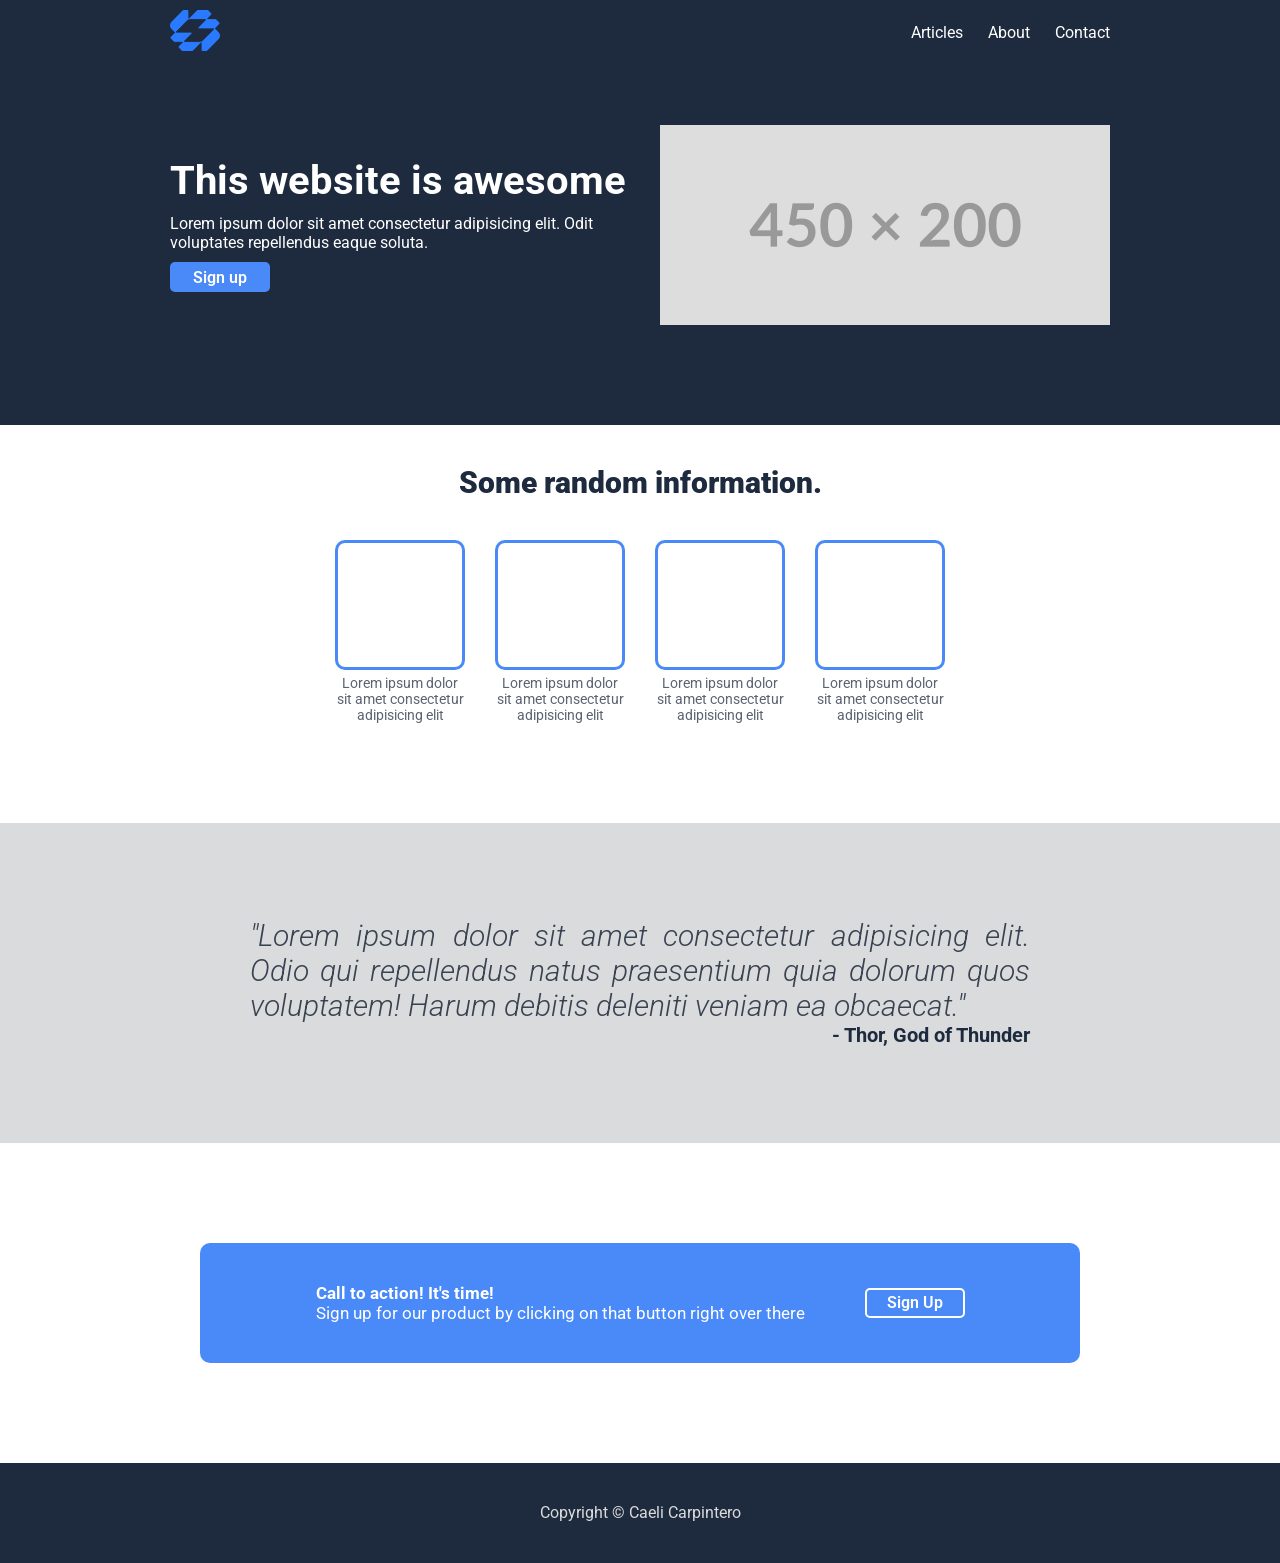
<file: landing_page/index.html>
<!DOCTYPE html>
<html lang="en">
<head>
  <meta charset="UTF-8">
  <meta name="viewport" content="width=device-width, initial-scale=1.0">
  <link rel="stylesheet" href="style.css">
  <title>Home</title>
</head>
<body>
  <nav>
    <a href="#"><img src="img/logoipsum.png" alt="logo" class="logoImg"></a>

    <ul>
      <li><a href="#">Articles</a></li>
      <li><a href="#">About</a></li>
      <li><a href="#">Contact</a></li>
    </ul>
  </nav>

  <header>
    <div class="headerText">
      <h1>This website is awesome</h1>
      <p>Lorem ipsum dolor sit amet consectetur adipisicing elit. Odit voluptates repellendus eaque soluta.</p>
      <a href="#">Sign up</a>
    </div>
    <img src="img/placeholder_image.png" alt="image placeholder"> 
  </header>

  <section class="randomInfo">
    <h3>Some random information.</h3>

    <div class="randomItems">
      <div class="item">
        <div></div>
        <p>Lorem ipsum dolor sit amet consectetur adipisicing elit</p>
      </div>
      <div class="item">
        <div></div>
        <p>Lorem ipsum dolor sit amet consectetur adipisicing elit</p>
      </div>
      <div class="item">
        <div></div>
        <p>Lorem ipsum dolor sit amet consectetur adipisicing elit</p>
      </div>
      <div class="item">
        <div></div>
        <p>Lorem ipsum dolor sit amet consectetur adipisicing elit</p>
      </div>
    </div>
  </section>

  <section class="quoteSection">
    <p class="quote"><i>"Lorem ipsum dolor sit amet consectetur adipisicing elit. Odio qui repellendus natus praesentium quia dolorum quos voluptatem! Harum debitis deleniti veniam ea obcaecat."</i></p>
    <p class="quoteAuthor"><strong>- Thor, God of Thunder</strong></p>
  </section>

  <section class="callToActionSection">
    <div class="callToActionText">
      <p><strong>Call to action! It's time!</strong></p>
      <p>Sign up for our product by clicking on that button right over there</p>
    </div>

    <a href="#">Sign Up</a>
  </section>

  <footer>
    <p>Copyright © Caeli Carpintero</p>
  </footer>
</body>
</html>
</file>
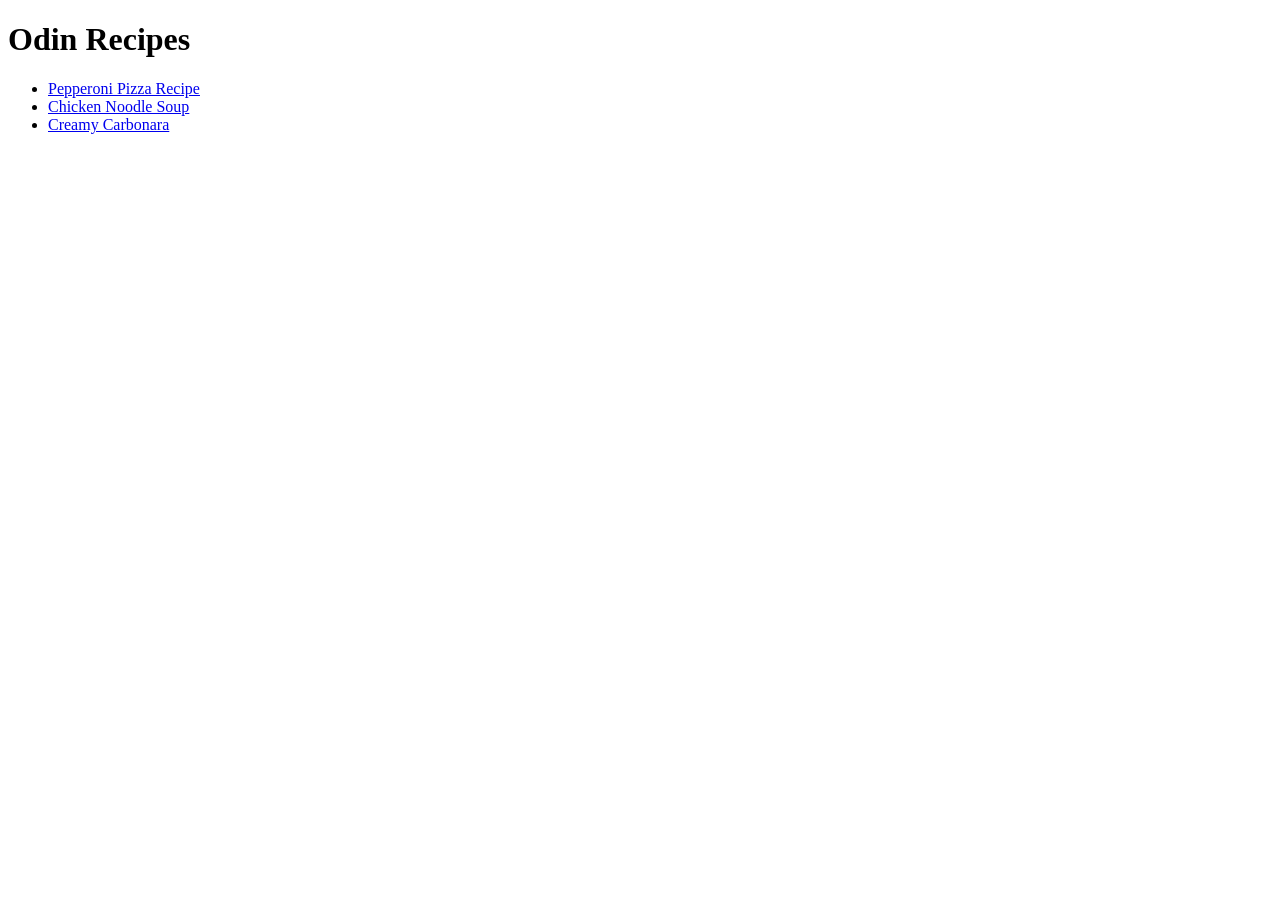
<file: odin_recipes/index.html>
<!DOCTYPE html>
<html lang="en">
<head>
	<meta charset="UTF-8">
	<meta name="viewport" content="width=device-width, initial-scale=1.0">
	<title>Odin Recipes</title>
</head>
<body>
    <h1 class="title">Odin Recipes</h1>
    <ul>
        <li><a href="recipes/pepperoni_pizza.html">Pepperoni Pizza Recipe</a></li>
        <li><a href="recipes/chicken_noodle_soup.html">Chicken Noodle Soup</a></li>
        <li><a href="recipes/creamy_carbonara.html">Creamy Carbonara</a></li>
    </ul>

</body>
</html>
</file>
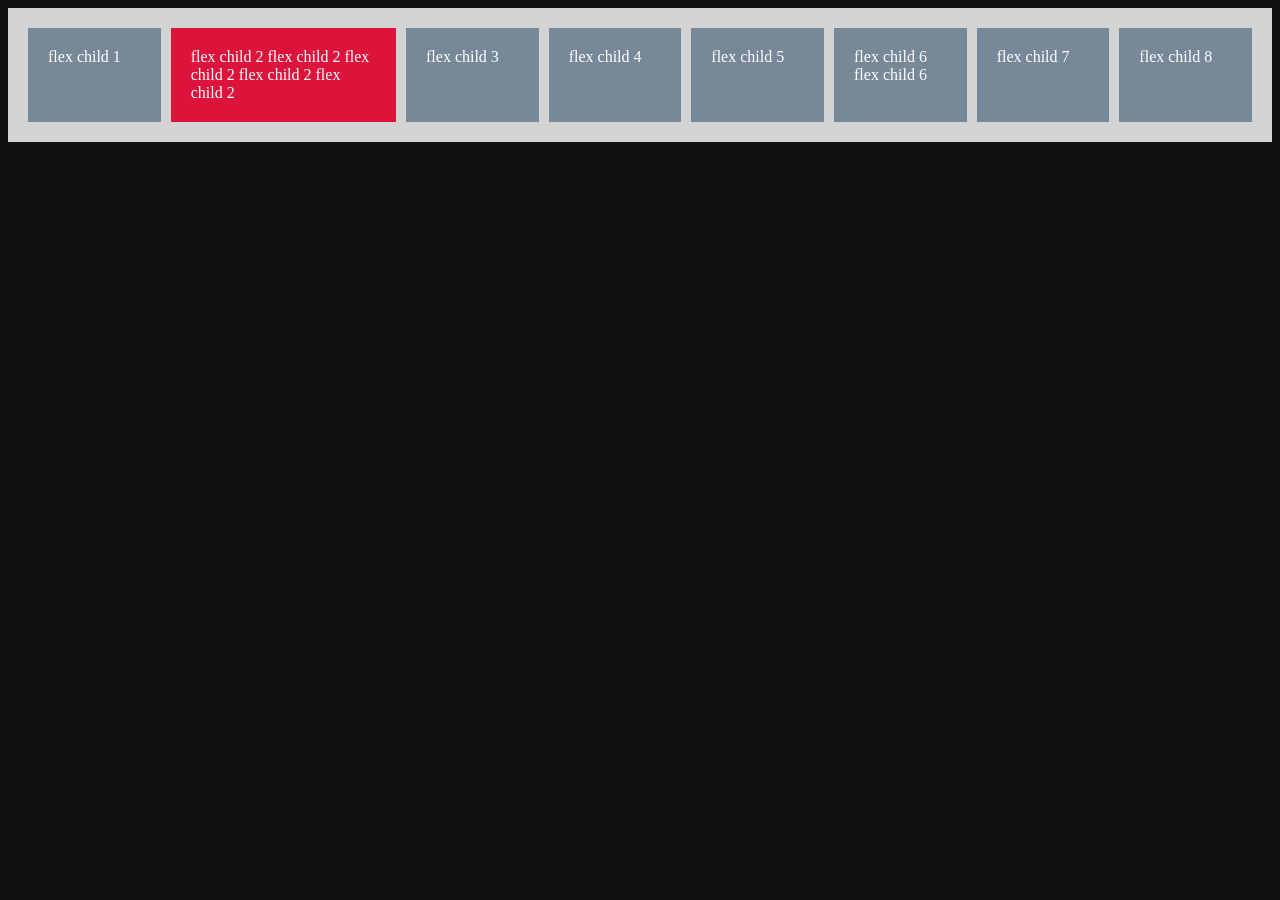
<file: css_basics/flexbox/index.html>
<!DOCTYPE html>
<html lang="en">
<head>
  <meta charset="UTF-8">
  <meta name="viewport" content="width=device-width, initial-scale=1.0">
  <link rel="stylesheet" href="flexbox.css">
  <title>Flexbox</title>
</head>
<body>
  <div class="flex-parent">
    <div class="flex-child">flex child 1</div>
    <div class="flex-child">flex child 2 flex child 2 flex child 2 flex child 2 flex child 2</div>
    <div class="flex-child">flex child 3</div>
    <div class="flex-child">flex child 4</div>
    <div class="flex-child">flex child 5</div>
    <div class="flex-child">flex child 6 flex child 6</div>
    <div class="flex-child">flex child 7</div>
    <div class="flex-child">flex child 8</div>
  </div>
</body>
</html>
</file>
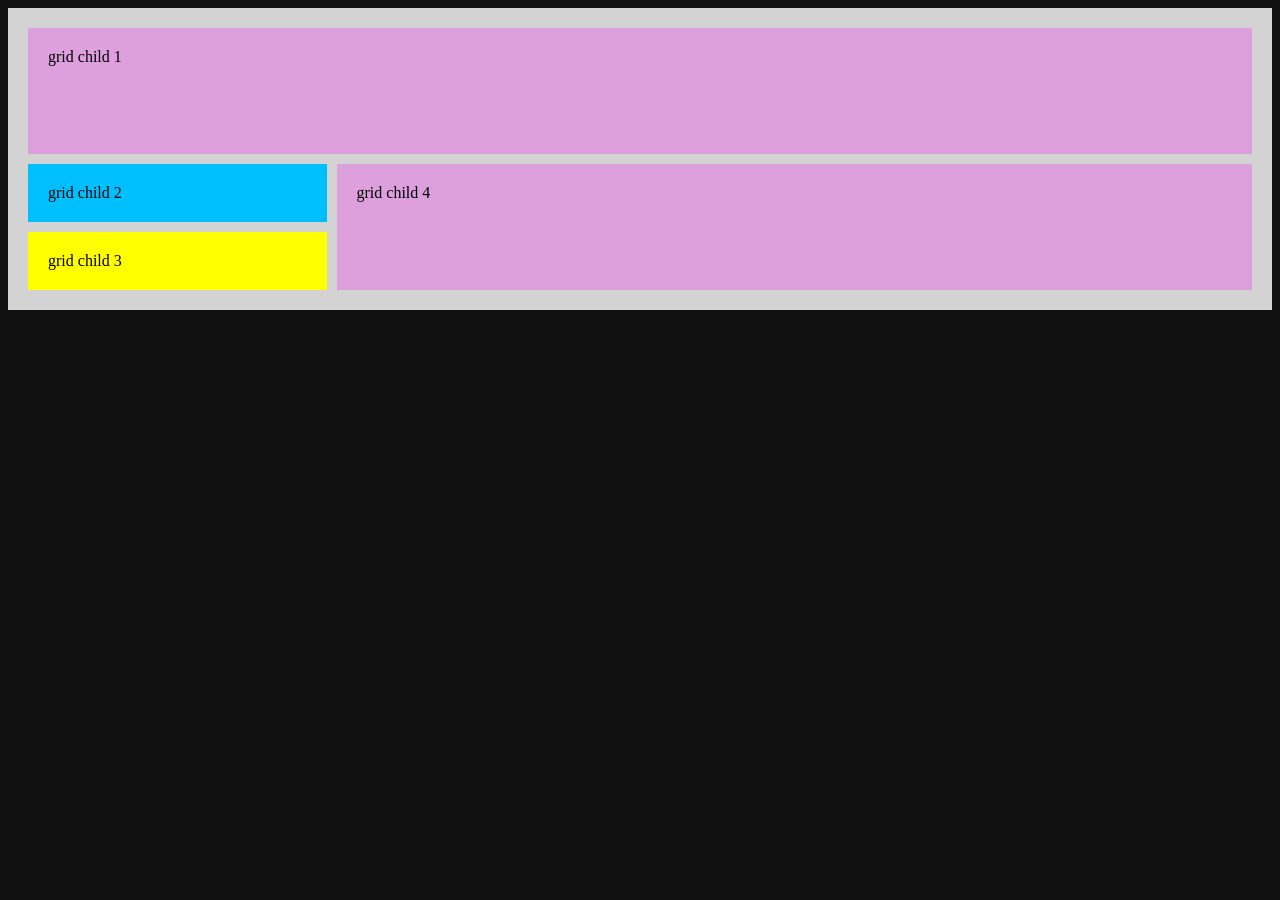
<file: css_basics/grid/index.html>
<!DOCTYPE html>
<html lang="en">
<head>
  <meta charset="UTF-8">
  <meta name="viewport" content="width=device-width, initial-scale=1.0">
  <link rel="stylesheet" href="grid.css">
  <title>Grid</title>
</head>
<body>
  <div class="grid-parent">
    <div class="grid-child">grid child 1</div>
    <div class="grid-child">grid child 2</div>
    <div class="grid-child">grid child 3</div>
    <div class="grid-child">grid child 4</div>
  </div>
</body>
</html>
</file>
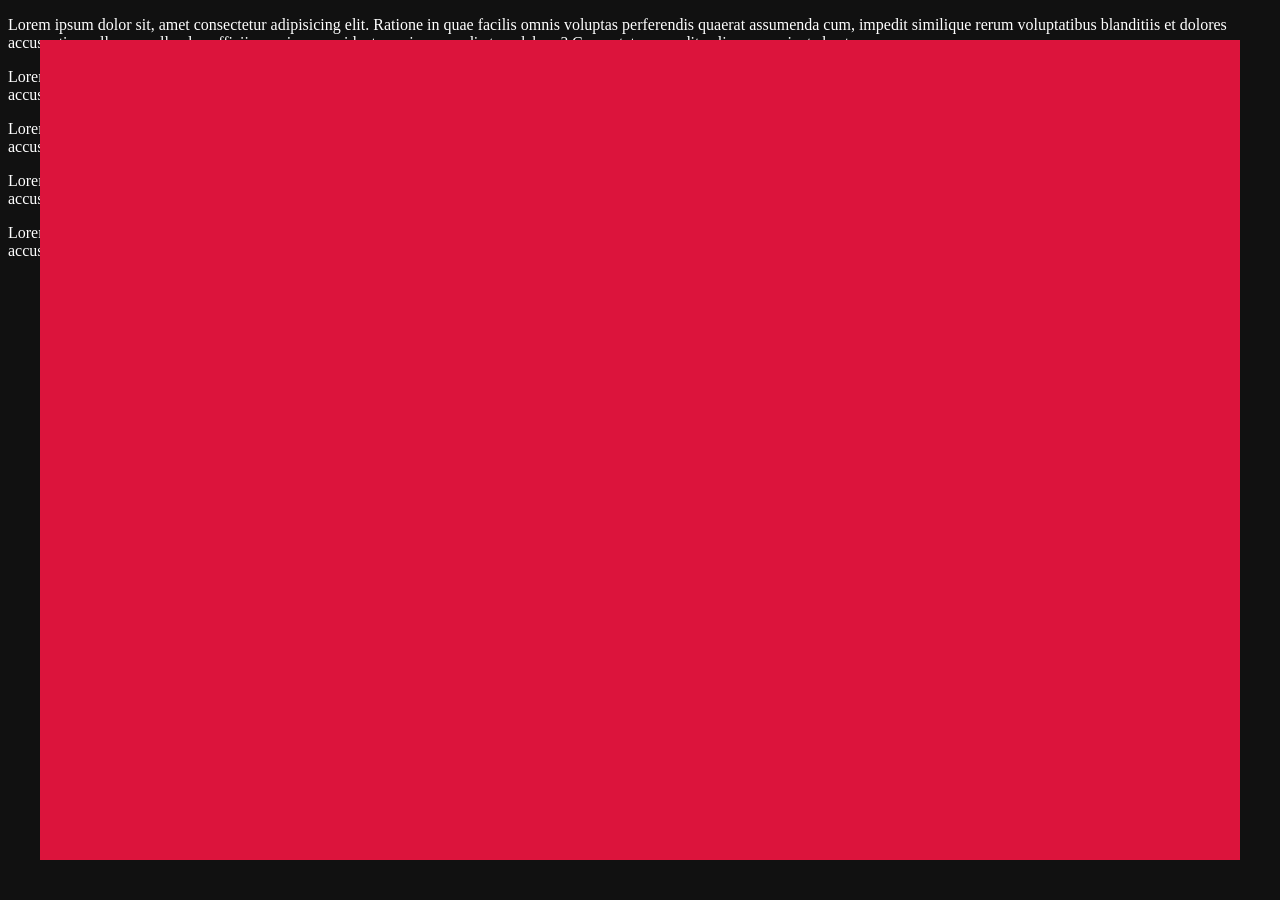
<file: css_basics/position/index.html>
<!DOCTYPE html>
<html lang="en">
<head>
	<meta charset="UTF-8">
	<meta name="viewport" content="width=device-width, initial-scale=1.0">
	<link rel="stylesheet" href="position.css">
	<title>Position</title>
</head>
<body>
  <p>Lorem ipsum dolor sit, amet consectetur adipisicing elit. Ratione in quae facilis omnis voluptas
    perferendis quaerat assumenda cum, impedit similique rerum voluptatibus blanditiis et dolores
    accusantium ullam repellendus officiis aperiam provident sequi commodi atque labore? Consectetur
    expedita aliquam sapiente beatae.</p>

  <div class="block"></div>

  <p>Lorem ipsum dolor sit, amet consectetur adipisicing elit. Ratione in quae facilis omnis voluptas
    perferendis quaerat assumenda cum, impedit similique rerum voluptatibus blanditiis et dolores
    accusantium ullam repellendus officiis aperiam provident sequi commodi atque labore? Consectetur
    expedita aliquam sapiente beatae.</p>
  <p>Lorem ipsum dolor sit, amet consectetur adipisicing elit. Ratione in quae facilis omnis voluptas
    perferendis quaerat assumenda cum, impedit similique rerum voluptatibus blanditiis et dolores
    accusantium ullam repellendus officiis aperiam provident sequi commodi atque labore? Consectetur
    expedita aliquam sapiente beatae.</p>
  <p>Lorem ipsum dolor sit, amet consectetur adipisicing elit. Ratione in quae facilis omnis voluptas
    perferendis quaerat assumenda cum, impedit similique rerum voluptatibus blanditiis et dolores
    accusantium ullam repellendus officiis aperiam provident sequi commodi atque labore? Consectetur
    expedita aliquam sapiente beatae.</p>
  <p>Lorem ipsum dolor sit, amet consectetur adipisicing elit. Ratione in quae facilis omnis voluptas
    perferendis quaerat assumenda cum, impedit similique rerum voluptatibus blanditiis et dolores
    accusantium ullam repellendus officiis aperiam provident sequi commodi atque labore? Consectetur
    expedita aliquam sapiente beatae.</p>
</body>
</html>
</file>
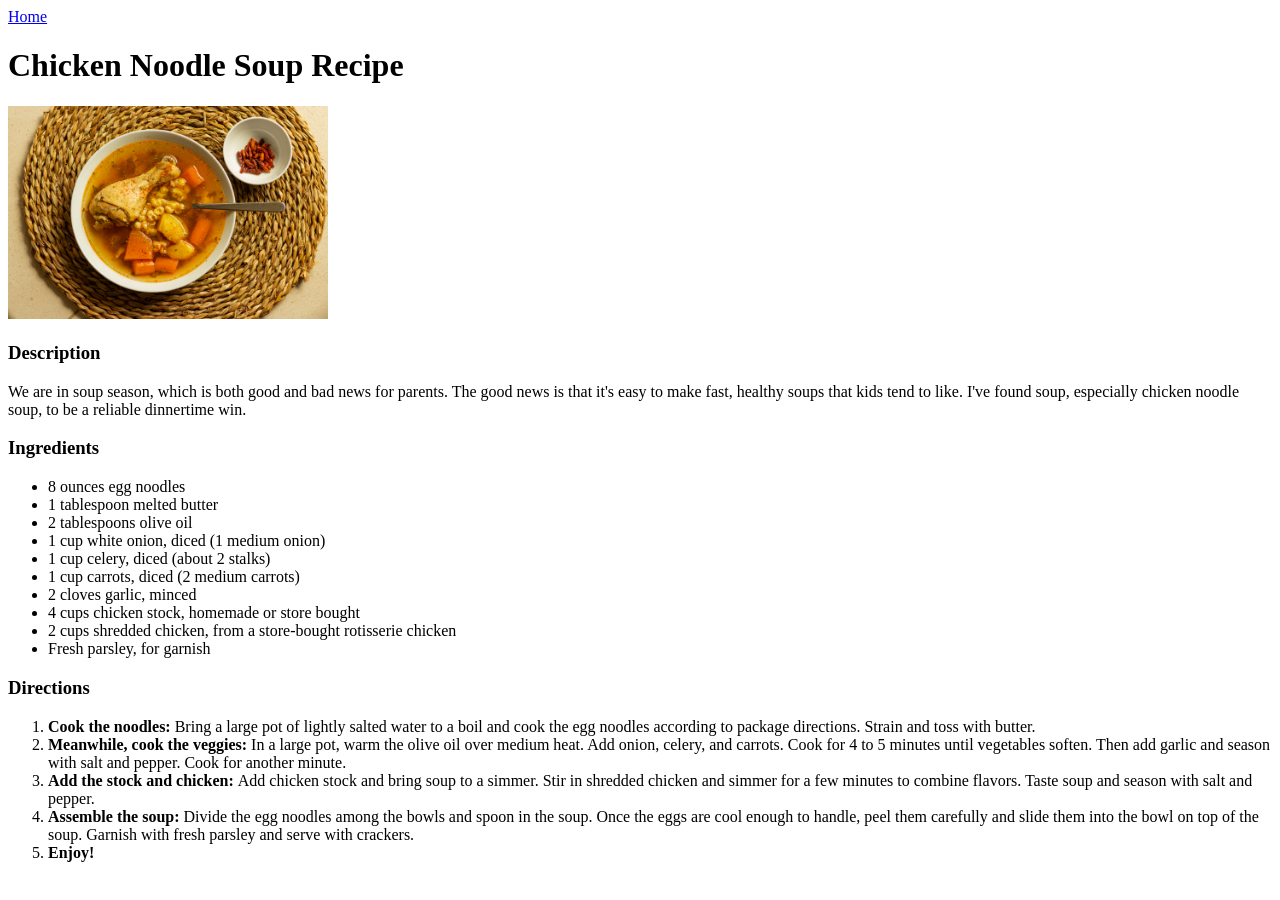
<file: odin_recipes/recipes/chicken_noodle_soup.html>
<!DOCTYPE html>
<html lang="en">
<head>
	<meta charset="UTF-8">
	<meta name="viewport" content="width=device-width, initial-scale=1.0">
	<title>Chicken Noodle Soup</title>
</head>
<body>
    <a href="../index.html">Home</a>
    <h1>Chicken Noodle Soup Recipe</h1>
    <img src="../img/chicken_soup.jpg" width="320" alt="Logo">
    <h3>Description</h3>
    <p>We are in soup season, which is both good and bad news for parents. The good news is that it's easy to make fast, healthy soups that kids tend to like. I've found soup, especially chicken noodle soup, to be a reliable dinnertime win.</p>

    <h3>Ingredients</h3>
    <ul>
        <li>8 ounces egg noodles</li>
        <li>1 tablespoon melted butter</li>
        <li>2 tablespoons olive oil</li>
        <li>1 cup white onion, diced (1 medium onion)</li>
        <li>1 cup celery, diced (about 2 stalks)</li>
        <li>1 cup carrots, diced (2 medium carrots)</li>
        <li>2 cloves garlic, minced</li>
        <li>4 cups chicken stock, homemade or store bought</li>
        <li>2 cups shredded chicken, from a store-bought rotisserie chicken</li>
        <li>Fresh parsley, for garnish</li>
    </ul>

    <h3>Directions</h3>
    <ol>
        <li><strong>Cook the noodles: </strong>Bring a large pot of lightly salted water to a boil and cook the egg noodles according to package directions. Strain and toss with butter.</li>
        <li><strong>Meanwhile, cook the veggies: </strong>In a large pot, warm the olive oil over medium heat. Add onion, celery, and carrots. Cook for 4 to 5 minutes until vegetables soften. Then add garlic and season with salt and pepper. Cook for another minute. </li>
        <li><strong>Add the stock and chicken: </strong>Add chicken stock and bring soup to a simmer. Stir in shredded chicken and simmer for a few minutes to combine flavors. Taste soup and season with salt and pepper.</li>
        <li><strong>Assemble the soup: </strong>Divide the egg noodles among the bowls and spoon in the soup. Once the eggs are cool enough to handle, peel them carefully and slide them into the bowl on top of the soup. Garnish with fresh parsley and serve with crackers. </li>
        <li><strong>Enjoy!</strong></li>
    </ol>
</body>
</html>
</file>
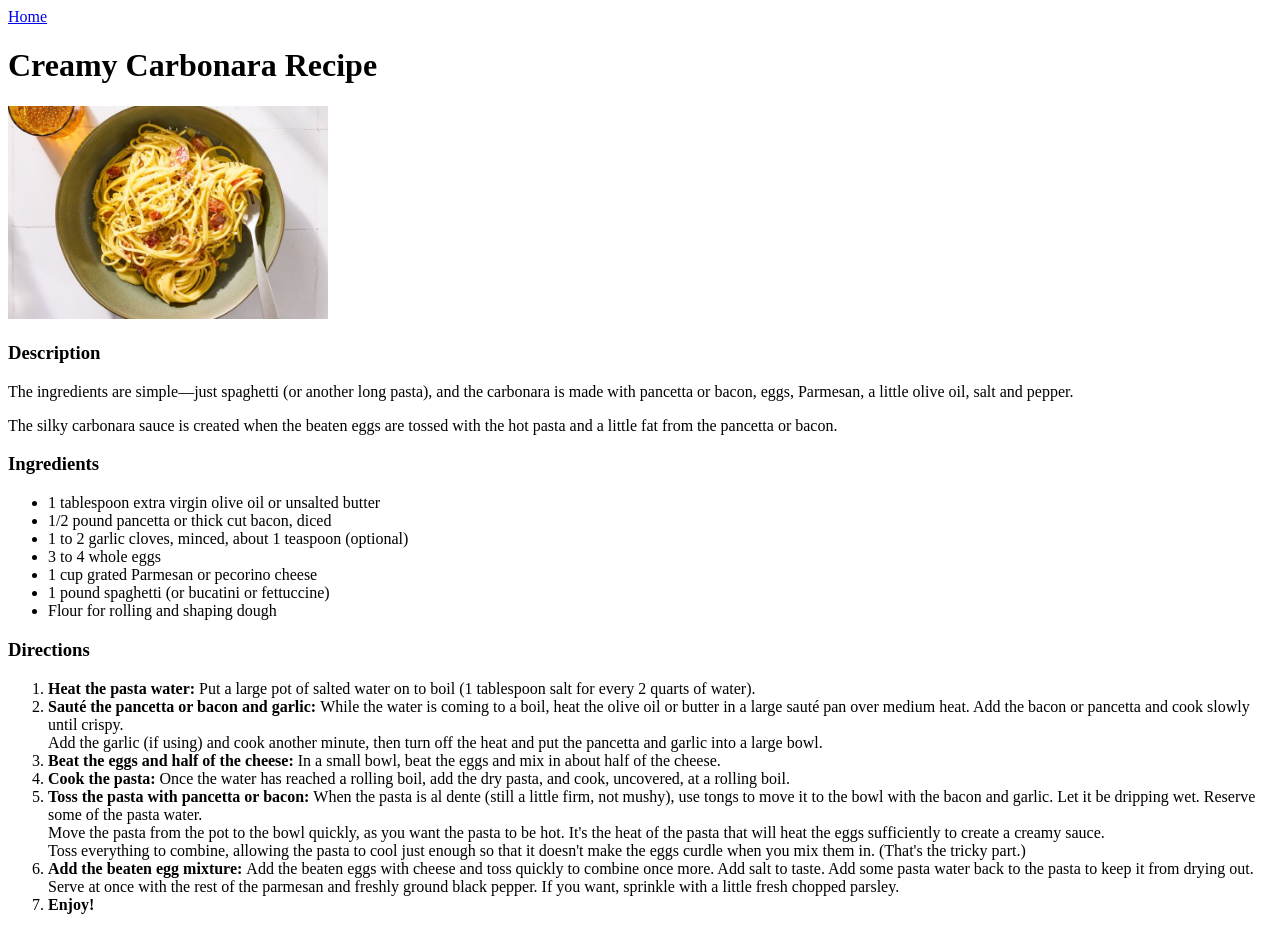
<file: odin_recipes/recipes/creamy_carbonara.html>
<!DOCTYPE html>
<html lang="en">
<head>
	<meta charset="UTF-8">
	<meta name="viewport" content="width=device-width, initial-scale=1.0">
	<title>Creamy Carbonara</title>
</head>
<body>
    <a href="../index.html">Home</a>
    <h1>Creamy Carbonara Recipe</h1>
    <img src="../img/carbonara.jpg" width="320" alt="Logo">
    <h3>Description</h3>
    <p>The ingredients are simple—just spaghetti (or another long pasta), and the carbonara is made with pancetta or bacon, eggs, Parmesan, a little olive oil, salt and pepper.</p>
    <p>The silky carbonara sauce is created when the beaten eggs are tossed with the hot pasta and a little fat from the pancetta or bacon.</p>

    <h3>Ingredients</h3>
    <ul>
        <li>1 tablespoon extra virgin olive oil or unsalted butter</li>
        <li>1/2 pound pancetta or thick cut bacon, diced</li>
        <li>1 to 2 garlic cloves, minced, about 1 teaspoon (optional)</li>
        <li>3 to 4 whole eggs</li>
        <li>1 cup grated Parmesan or pecorino cheese</li>
        <li>1 pound spaghetti (or bucatini or fettuccine)</li>
        <li>Flour for rolling and shaping dough</li>
    </ul>

    <h3>Directions</h3>
    <ol>
        <li><strong>Heat the pasta water: </strong>Put a large pot of salted water on to boil (1 tablespoon salt for every 2 quarts of water).</li>

        <li><strong>Sauté the pancetta or bacon and garlic: </strong>While the water is coming to a boil, heat the olive oil or butter in a large sauté pan over medium heat. Add the bacon or pancetta and cook slowly until crispy.<br>Add the garlic (if using) and cook another minute, then turn off the heat and put the pancetta and garlic into a large bowl.</li>

        <li><strong>Beat the eggs and half of the cheese: </strong>In a small bowl, beat the eggs and mix in about half of the cheese.</li>

        <li><strong> Cook the pasta: </strong>Once the water has reached a rolling boil, add the dry pasta, and cook, uncovered, at a rolling boil.</li>

        <li><strong>Toss the pasta with pancetta or bacon: </strong>When the pasta is al dente (still a little firm, not mushy), use tongs to move it to the bowl with the bacon and garlic. Let it be dripping wet. Reserve some of the pasta water.<br>Move the pasta from the pot to the bowl quickly, as you want the pasta to be hot. It's the heat of the pasta that will heat the eggs sufficiently to create a creamy sauce.<br>Toss everything to combine, allowing the pasta to cool just enough so that it doesn't make the eggs curdle when you mix them in. (That's the tricky part.) </li>

        <li><strong>Add the beaten egg mixture: </strong>Add the beaten eggs with cheese and toss quickly to combine once more. Add salt to taste. Add some pasta water back to the pasta to keep it from drying out.<br> Serve at once with the rest of the parmesan and freshly ground black pepper. If you want, sprinkle with a little fresh chopped parsley.</li>

        <li><strong>Enjoy!</strong></li>
    </ol>
</body>
</html>
</file>
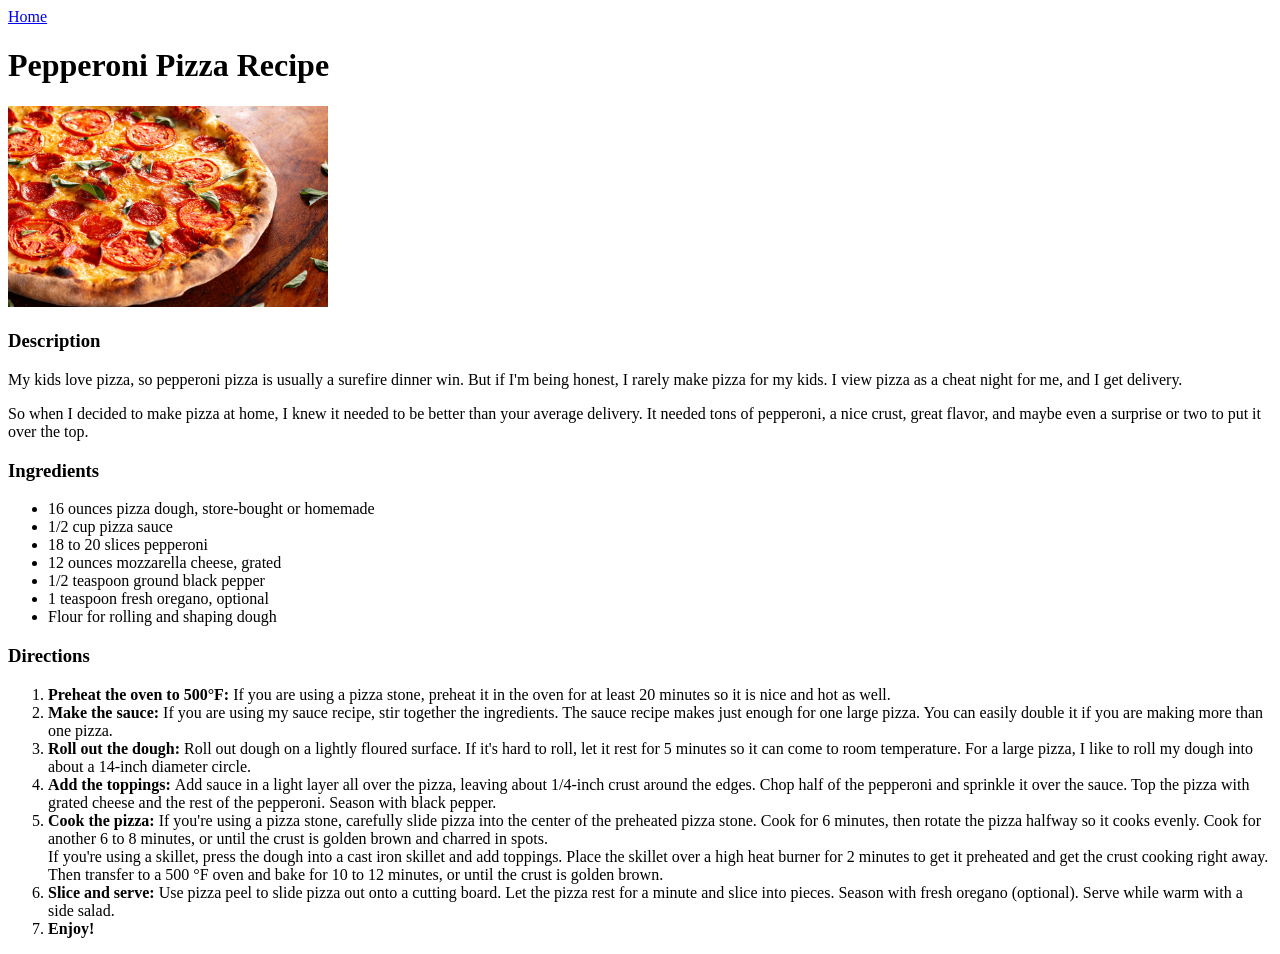
<file: odin_recipes/recipes/pepperoni_pizza.html>
<!DOCTYPE html>
<html lang="en">
<head>
	<meta charset="UTF-8">
	<meta name="viewport" content="width=device-width, initial-scale=1.0">
	<title>Pepperoni Pizza</title>
</head>
<body>
    <a href="../index.html">Home</a>
    <h1>Pepperoni Pizza Recipe</h1>
    <img src="../img/pizza.jpg" width="320" alt="Logo">
    <h3>Description</h3>
    <p>My kids love pizza, so pepperoni pizza is usually a surefire dinner win. But if I'm being honest, I rarely make pizza for my kids. I view pizza as a cheat night for me, and I get delivery. </p>
    <p>So when I decided to make pizza at home, I knew it needed to be better than your average delivery. It needed tons of pepperoni, a nice crust, great flavor, and maybe even a surprise or two to put it over the top. </p>

    <h3>Ingredients</h3>
    <ul>
        <li>16 ounces pizza dough, store-bought or homemade</li>
        <li>1/2 cup pizza sauce</li>
        <li>18 to 20 slices pepperoni</li>
        <li>12 ounces mozzarella cheese, grated</li>
        <li>1/2 teaspoon ground black pepper</li>
        <li>1 teaspoon fresh oregano, optional</li>
        <li>Flour for rolling and shaping dough</li>
    </ul>

    <h3>Directions</h3>
    <ol>
        <li><strong>Preheat the oven to 500°F: </strong>If you are using a pizza stone, preheat it in the oven for at least 20 minutes so it is nice and hot as well.</li>
        <li><strong>Make the sauce:</strong> If you are using my sauce recipe, stir together the ingredients. The sauce recipe makes just enough for one large pizza. You can easily double it if you are making more than one pizza.</li>
        <li><strong>Roll out the dough: </strong>Roll out dough on a lightly floured surface. If it's hard to roll, let it rest for 5 minutes so it can come to room temperature. For a large pizza, I like to roll my dough into about a 14-inch diameter circle.</li>
        <li><strong>Add the toppings: </strong>Add sauce in a light layer all over the pizza, leaving about 1/4-inch crust around the edges. Chop half of the pepperoni and sprinkle it over the sauce. Top the pizza with grated cheese and the rest of the pepperoni. Season with black pepper.</li>
        <li><strong>Cook the pizza: </strong>If you're using a pizza stone, carefully slide pizza into the center of the preheated pizza stone. Cook for 6 minutes, then rotate the pizza halfway so it cooks evenly. Cook for another 6 to 8 minutes, or until the crust is golden brown and charred in spots. <br> If you're using a skillet, press the dough into a cast iron skillet and add toppings. Place the skillet over a high heat burner for 2 minutes to get it preheated and get the crust cooking right away. Then transfer to a 500 °F oven and bake for 10 to 12 minutes, or until the crust is golden brown.</li>
        <li><strong>Slice and serve: </strong>Use pizza peel to slide pizza out onto a cutting board. Let the pizza rest for a minute and slice into pieces. Season with fresh oregano (optional). Serve while warm with a side salad. </li>
        <li><strong>Enjoy!</strong></li>
    </ol>
</body>
</html>
</file>
<file: landing_page/style.css>
@import url('https://fonts.googleapis.com/css2?family=Roboto:ital,wght@0,100..900;1,100..900&display=swap');

* {
  margin: 0;
  font-family: "Roboto", sans-serif;
  box-sizing: border-box;
}

nav {
  position: sticky;
  top: 0;
  padding: 10px 170px;
  display: flex;
  justify-content: space-between;
  background-color: hsl(218, 35%, 18%);

  & .logoImg {
    width: 50px;
  }

  & > ul {
    display: flex;
    align-items: center;
    gap: 25px;
    list-style: none;
    padding: 0;
  }

  & > ul > li > a {
    color: hsl(0, 0%, 100%);
    text-decoration: none;
  }
}

header {
  display: flex;
  justify-content: center;
  align-items: center;
  padding: 60px 170px 100px;
  color: hsl(0, 0%, 100%);
  background-color: hsl(218, 35%, 18%);

  & > .headerText {
    display: flex;
    flex-direction: column;
    gap: 10px;
    margin-right: 20px;
  }

  & > .headerText > h1 {
    font-size: 40px;
  }

  & > .headerText > a {
    text-decoration: none;
    width: 100px;
    height: 30px;
    background-color: hsl(218, 93%, 63%);
    border-radius: 5px;
    display: flex;
    justify-content: center;
    align-items: center;
    color: hsl(0, 0%, 100%);
    font-weight: 600;
  }
}

.randomInfo {
  display: flex;
  flex-direction: column;
  justify-content: center;
  align-items: center;
  padding: 40px 60px 100px;

  & > h3 {
    font-size: 30px;
    font-weight: 900;
    color: hsl(218, 35%, 18%);
  }

  & > .randomItems {
    display: flex;
    justify-content: center;
    gap: 30px;
    margin-top: 40px;
    width: 800px;
  }

  & > .randomItems > .item {
    display: flex;
    flex-direction: column;
    align-items: center;
    gap: 5px;
    width: 130px;
    text-align: center;
    color: hsl(218, 11%, 40%);
  }

  & > .randomItems > .item > div {
    width: 130px;
    height: 130px;
    border: 3px solid hsl(218, 93%, 63%);
    border-radius: 10px;
  }

  & > .randomItems > .item > p {
  text-align: center;
  font-size: 14px;
  }
}

.quoteSection {
  height: 320px;
  padding: 50px 250px;
  background-color: hsl(210, 3%, 86%);
  display: flex;
  flex-direction: column;
  justify-content: center;

  & > .quote {
    font-size: 30px;
    font-weight: 300;
    text-align: justify;
    color: hsl(218, 18%, 27%);
  }

  & > .quoteAuthor {
    font-size: 20px;
    text-align: end;
    color: hsl(218, 35%, 18%);
  }
}

.callToActionSection {
  margin: 100px 200px;
  height: 120px;
  color: hsl(0, 0%, 100%);
  background-color: hsl(218, 93%, 63%);
  border-radius: 10px;
  display: flex;
  justify-content: center;
  align-items: center;
  gap: 60px;

  & > .callToActionText {
    display: flex;
    flex-direction: column;
    justify-content: center;
    height: 110px;
    font-size: 17px;
  }

  & > a {
    width: 100px;
    height: 30px;
    border: 2px solid hsl(0, 0%, 100%);
    border-radius: 5px;
    font-weight: 600;
    display: flex;
    justify-content: center;
    align-items: center;
    text-decoration: none;
    color: hsl(0, 0%, 100%);
  }
}

footer {
  height: 100px;
  background-color: hsl(218, 35%, 18%);
  display: flex;
  align-items: center;
  justify-content: center;
  color: hsl(210, 3%, 86%);
}
</file>
<file: css_basics/flexbox/flexbox.css>
body {
  background-color: #111;
  color: #fff;
}

div {
  padding: 20px;
}

.flex-parent {
  background-color: lightgray;
  display: flex;
  gap: 20px 10px;
  flex-wrap: wrap;
}

.flex-child {
  background-color: lightslategray;
  flex: 1;

  &:nth-child(2) {
    background-color: crimson;
    flex: 2;
  }
}
</file>
<file: css_basics/grid/grid.css>
body {
  background-color: #111;
}

div {
  padding: 20px;
}

.grid-parent {
  background-color: lightgray;
  display: grid;
  gap: 10px;
  grid-template-columns: repeat(4, 1fr);
  grid-template-rows: repeat(4, 1fr);
  grid-template-areas: 
    "child1 child1 child1 child1"
    "child1 child1 child1 child1"
    "child2 child4 child4 child4"
    "child3 child4 child4 child4";
}

.grid-child {
  background-color: crimson;

  &:nth-child(1) {
    background-color: plum;
    grid-area: child1;
  }

    &:nth-child(2) {
    background-color: deepskyblue;
    grid-area: child2;
  }

    &:nth-child(3) {
    background-color: yellow;
    grid-area: child3;
  }

    &:nth-child(4) {
    background-color: plum;
    grid-area: child4;
  }
}
</file>
<file: css_basics/position/position.css>
body {
  background-color: #111111;
  color: white;
}

.block {
  position: absolute;
  /* width: 200px; */
  /* height: 100px; */
  background-color: crimson;
  top: 40px;
  right: 40px;
  bottom: 40px;
  left: 40px;
  /* inset: 40px 40px 40px 40px; */
}
</file>
